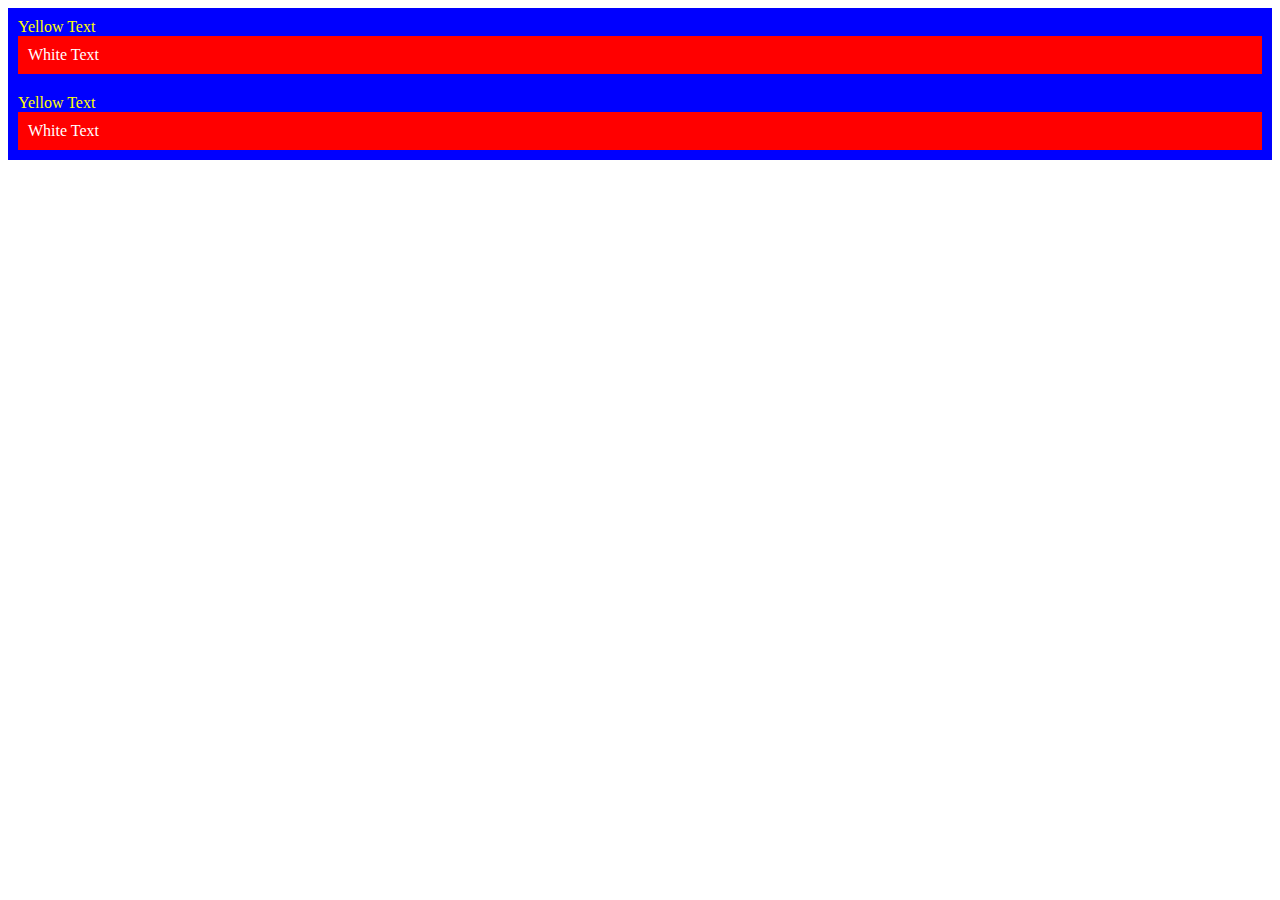
<file: 7.0 CSS Cascade/index.html>
<!DOCTYPE html>
<html lang="en">

<head>
  <meta charset="UTF-8">
  <title>CSS Cascade</title>
  <link rel="stylesheet" href="./style.css">
</head>

<body>
  <div id="outer-box">
    <div class="box">
      <p>Yellow Text</p>
      <div class="box inner-box">
        <p class="white-text">White Text</p>
      </div>
    </div>
    <div class="box">
      <p>Yellow Text</p>
      <div class="box inner-box">
        <p class="white-text">White Text</p>
      </div>
    </div>
  </div>
</body>

</html>
</file>
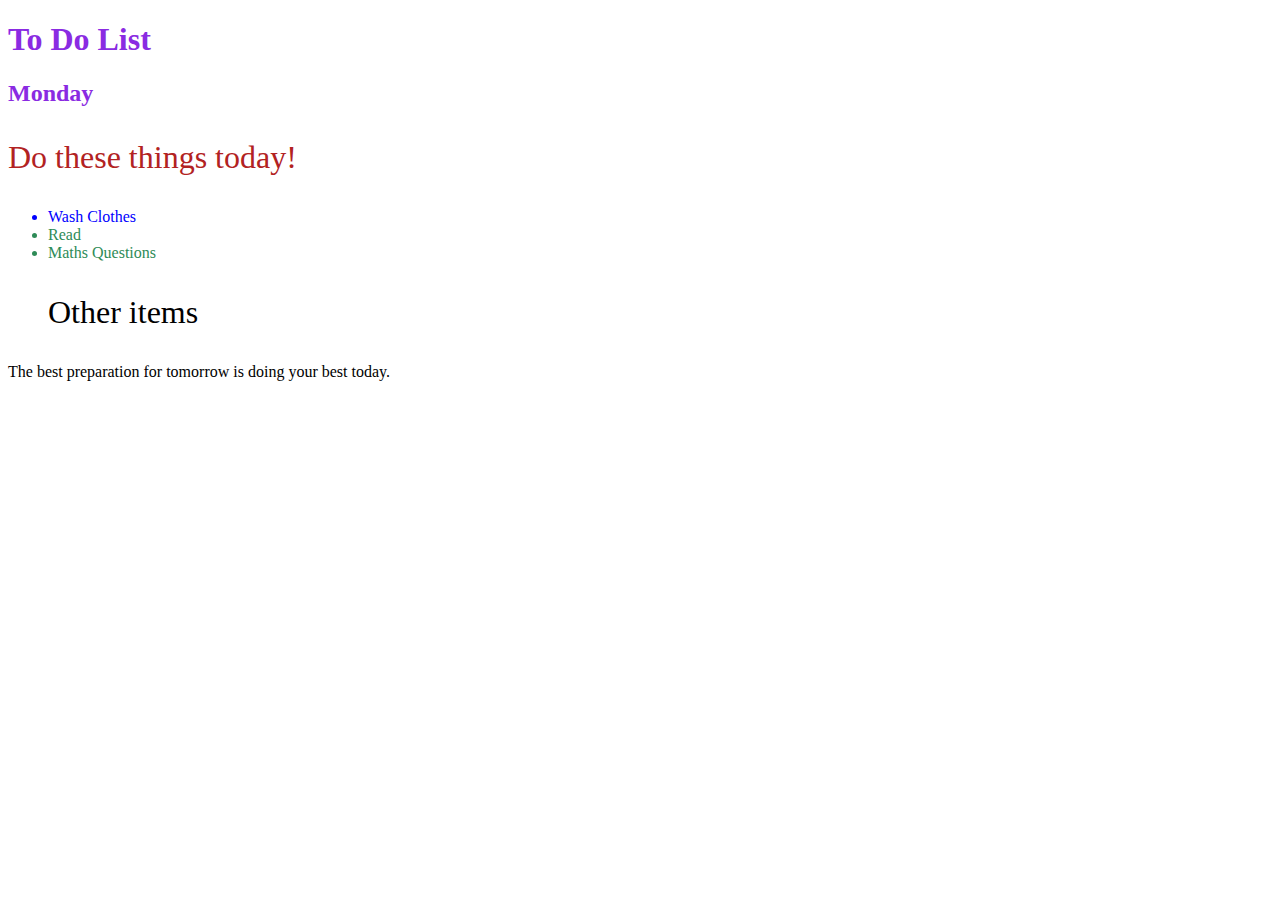
<file: 7.1 Combining Selectors/index.html>
<!DOCTYPE html>
<html lang="en">

<head>
  <meta charset="UTF-8">
  <title>Combining CSS Selectors</title>
  <link rel="stylesheet" href="./style.css">
</head>

<!-- Don't change any of the HTML code! -->

<body>
  <h1>To Do List</h1>
  <h2>Monday</h2>
  <div class="box">
    <p class="done">Do these things today!</p>
    <ul class="list">
      <li>Wash Clothes</li>
      <li class="done">Read</li>
      <li class="done">Maths Questions</li>
    </ul>
  </div>

  <ul>
    <p class="done">Other items</p>
  </ul>
  <p>The best preparation for tomorrow is doing your best today.</p>

</body>

</html>
</file>
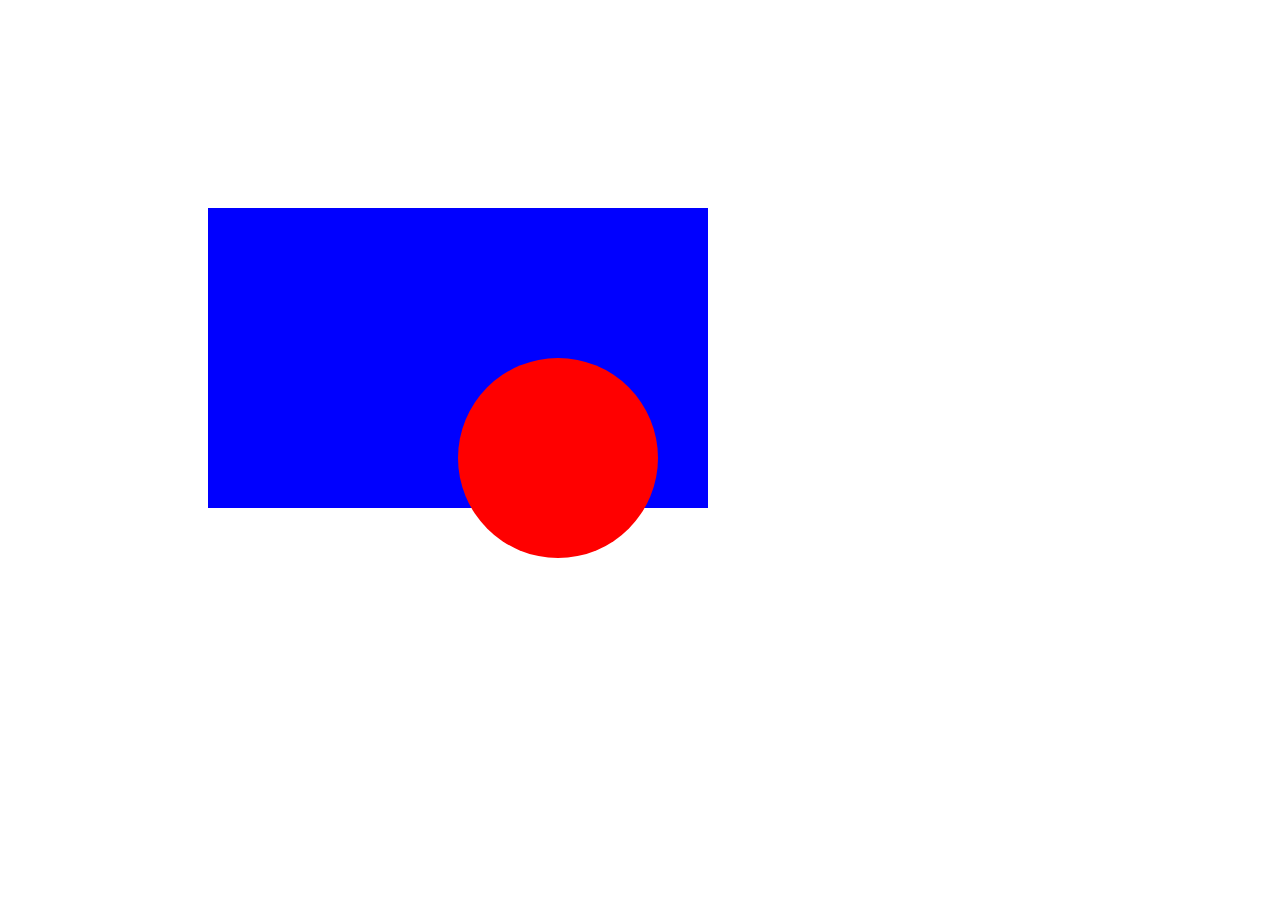
<file: 7.2 CSS Positioning/index.html>
<!DOCTYPE html>
<html>

<head>
  <title>CSS Positioning Exercise</title>
  <style>
    /* Write your code here */
    .red-circle{
      width: 200px;
      height: 200px;
      background-color: red;
      position: absolute;
      border-radius:50%;
      top: 150px;
      left: 250px;
    }

    .blue-box{
      background-color: blue;
      width: 500px;
      height: 300px;
      position: relative;
      top: 200px;
      left: 200px;
    }

  
  </style>
</head>

<body>
  <div class="blue-box">
    <div class="red-circle">
    </div>
  </div>

</body>

</html>
</file>
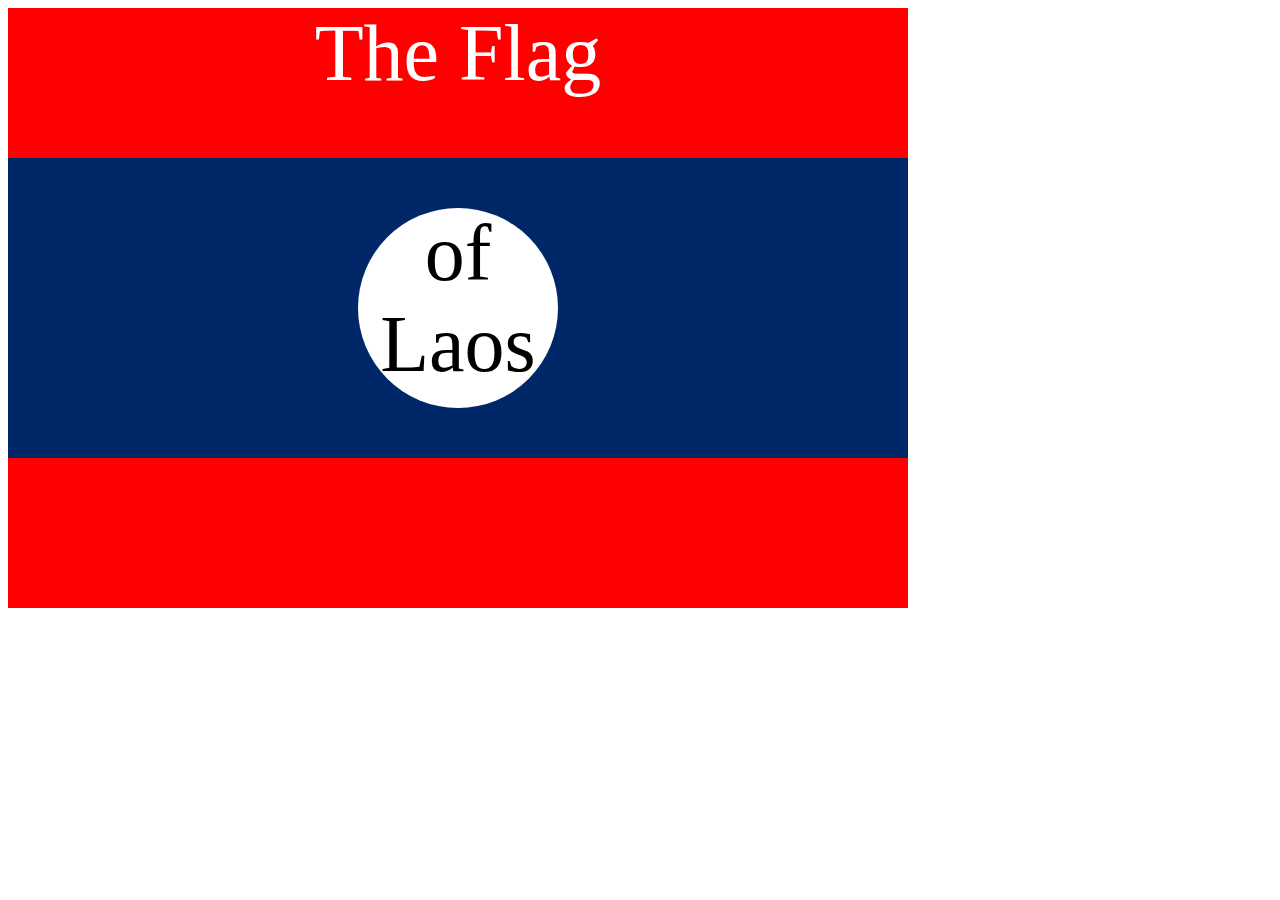
<file: 7.3 CSS Flag Project/index.html>
<!DOCTYPE html>
<html lang="en">

<head>
  <meta charset="UTF-8">
  <title>CSS Flag Project</title>
  <style>
    /* Write your CSS Code here */
    .flag{
      position:relative;
      background-color: red;
      height: 600px;
      width: 900px;
    }

    .flag > div{
      background-color: #002868;
      height: 300px;
      width:100%;
      position: absolute;
      top: 150px;
    }

    .flag > div > div{
      background-color: white;
      position: absolute;
      height: 200px;
      width: 200px;
      border-radius: 50%;
      top: 50px;
      left: 350px;
    }

    p{
      font-size: 5rem;
      color: white;
      text-align: center;
      padding: 0;
      margin: 0;
    }
    .flag>div div p{
      color: black;
    }
  </style>
</head>

<!-- 
  IMPORTANT! Do not change any HTML
Don't add any classes/ids/elements 
Use what you know about combining selectors 
and CSS specificity instead.
Hint 1: The flag is 900px by 600px and the circle is 200px by 200px.
Hint 2: You can use CSS inspection to get the colors from
https://appbrewery.github.io/flag-of-laos/
-->

<body>
  <div class="flag">
    <p>The Flag</p>
    <div>
      <div>
        <p>of Laos</p>
      </div>
    </div>
  </div>
</body>

</html>
</file>
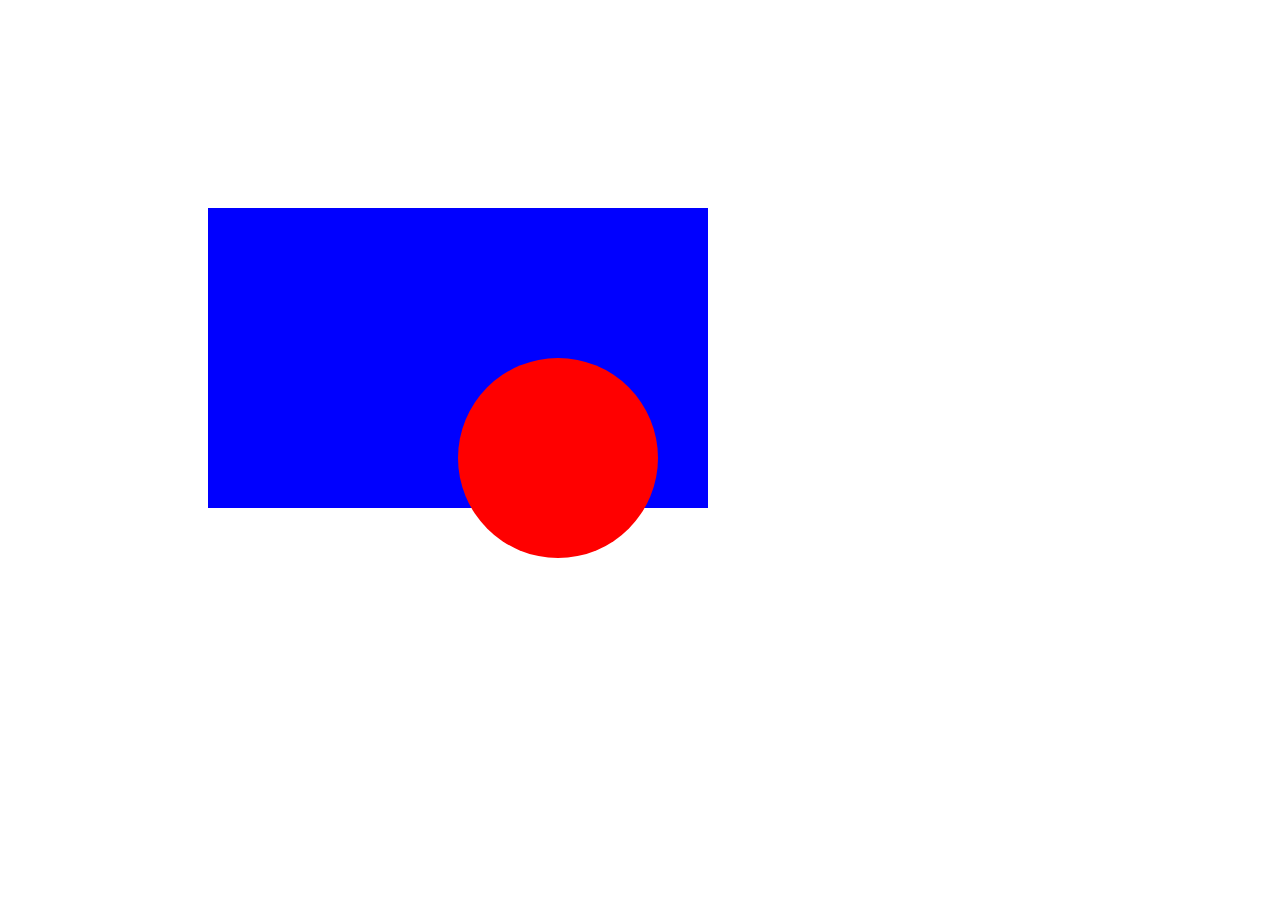
<file: 7.2 CSS Positioning/solution.html>
<!DOCTYPE html>
<html>

<head>
  <title>CSS Positioning Exercise</title>
  <style>
    .red-circle {
      width: 200px;
      height: 200px;
      background-color: red;
      border-radius: 50%;
      position: absolute;
      top: 150px;
      left: 250px;
    }
    
    .blue-box {
      background-color: blue;
      width: 500px;
      height: 300px;
      position: relative;
      top: 200px;
      left: 200px;
    }

  </style>
</head>

<body>
  <div class="blue-box">
    <div class="red-circle"></div>
  </div>
</body>

</html>
</file>
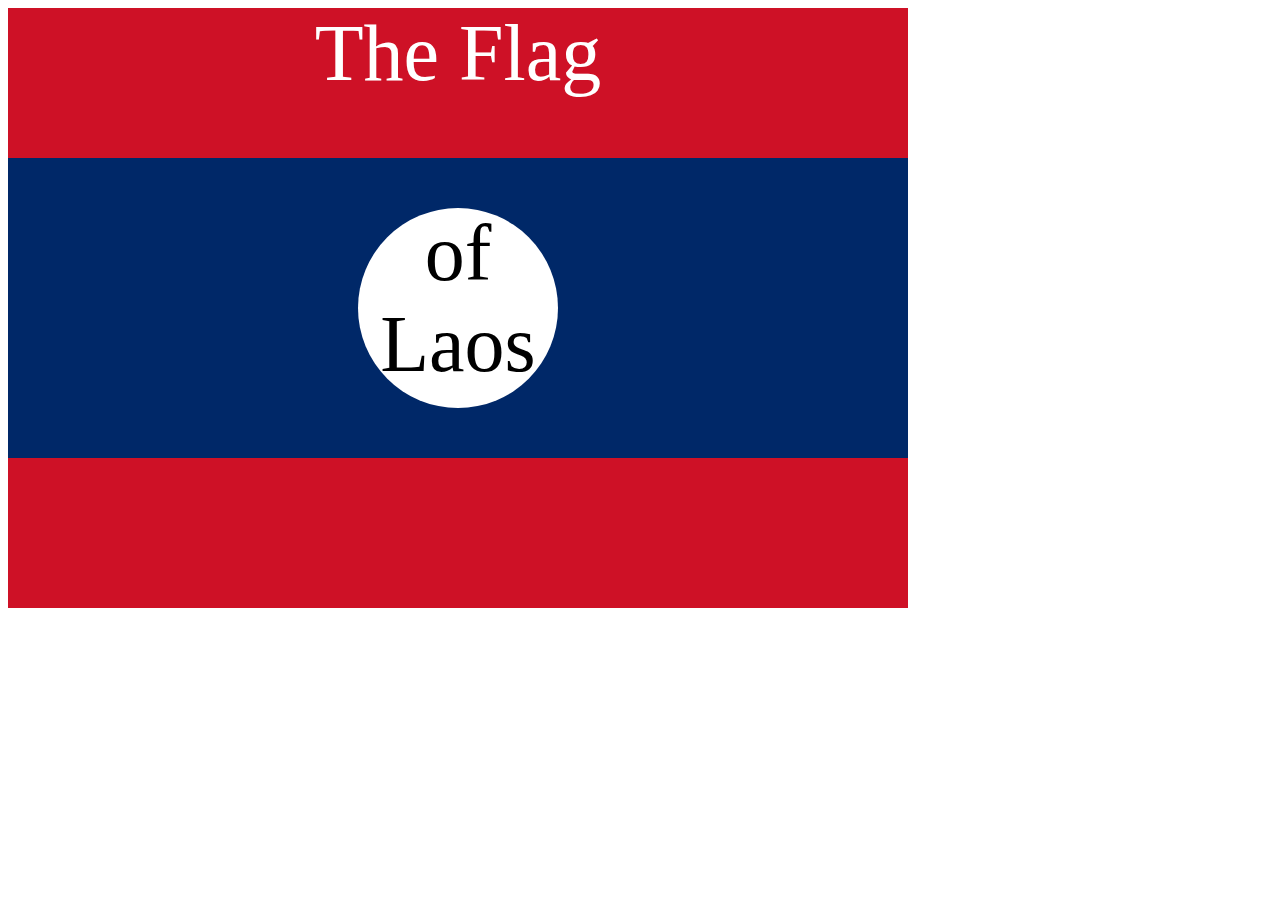
<file: 7.3 CSS Flag Project/solution.html>
<!DOCTYPE html>
<html lang="en">

<head>
  <meta charset="UTF-8">
  <title>CSS Flag Project</title>
  <style>
    .flag {
      width: 900px;
      height: 600px;
      position: relative;
      background-color: #CE1126;

    }

    .flag > div {
      background-color: #002868;
      height: 300px;
      width: 100%;
      position: absolute;
      top: 150px;
    }

    .flag > div > div {
      background-color: white;
      position: absolute;

      height: 200px;
      width: 200px;
      border-radius: 50%;
      top: 50px;
      left: 350px;
    }

    p {
      font-size: 5rem;
      color: white;
      text-align: center;
      padding: 0;
      margin: 0;
    }

    .flag>div div p {
      color: black;
    }
  </style>
</head>

<body>
  <div class="flag">
    <p>The Flag</p>
    <div>
      <div>
        <p>of Laos</p>
      </div>
    </div>
  </div>
</body>

</html>
</file>
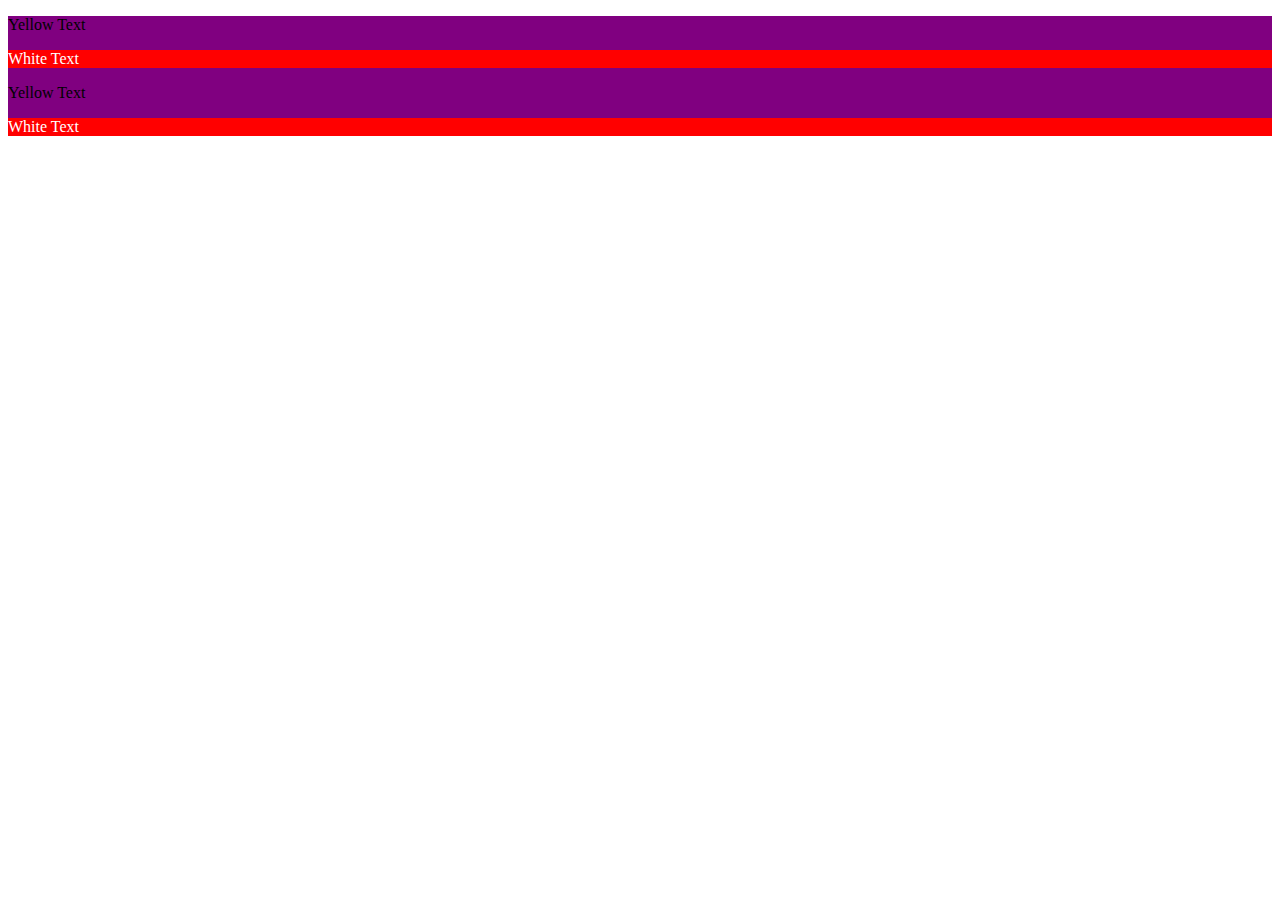
<file: 7.0 CSS Cascade/solution/solution.html>
<!DOCTYPE html>
<html lang="en">

<head>
  <meta charset="UTF-8">
  <title>CSS Cascade</title>
  <link rel="stylesheet" href="./solution.css">
</head>
<body>
  <div id="outer-box">
    <div class="box">
      <p>Yellow Text</p>
      <div class="box inner-box">
        <p class="white-text">White Text</p>
      </div>
    </div>
    <div class="box">
      <p>Yellow Text</p>
      <div class="box inner-box">
        <p class="white-text">White Text</p>
      </div>
    </div>
  </div>
</body>

</html>
</file>
<file: 7.0 CSS Cascade/style.css>
/* Don't change the existing CSS. */

.box {
  background-color: blue;
  padding: 10px;
}

p {
  color: yellow;
  margin: 0;
  padding: 0;
}
/*=============================================*/
.white-text{
  color: white;
}

.inner-box{
  background-color: red;
}

#outer-box{
 background-color: purple;
}
</file>
<file: 7.1 Combining Selectors/style.css>
/* Write your code here: */
h1,h2{
    color: blueviolet;
}

.box > p{
    color:firebrick;
}

.box li{
    color: blue;
}

li.done{
    color: seagreen;
}

p.done{
    font-size: 2rem;
}
</file>
<file: 7.0 CSS Cascade/solution/solution.css>
#outer-box {
  background-color: purple;
}

/*.box {
  background-color: blue;
  padding: 10px;
}*/

.inner-box {
  background-color: red;
}

/*p {
  color: yellow;
  margin: 0;
  padding: 0;
}*/

.white-text {
  color: white;
}
</file>
